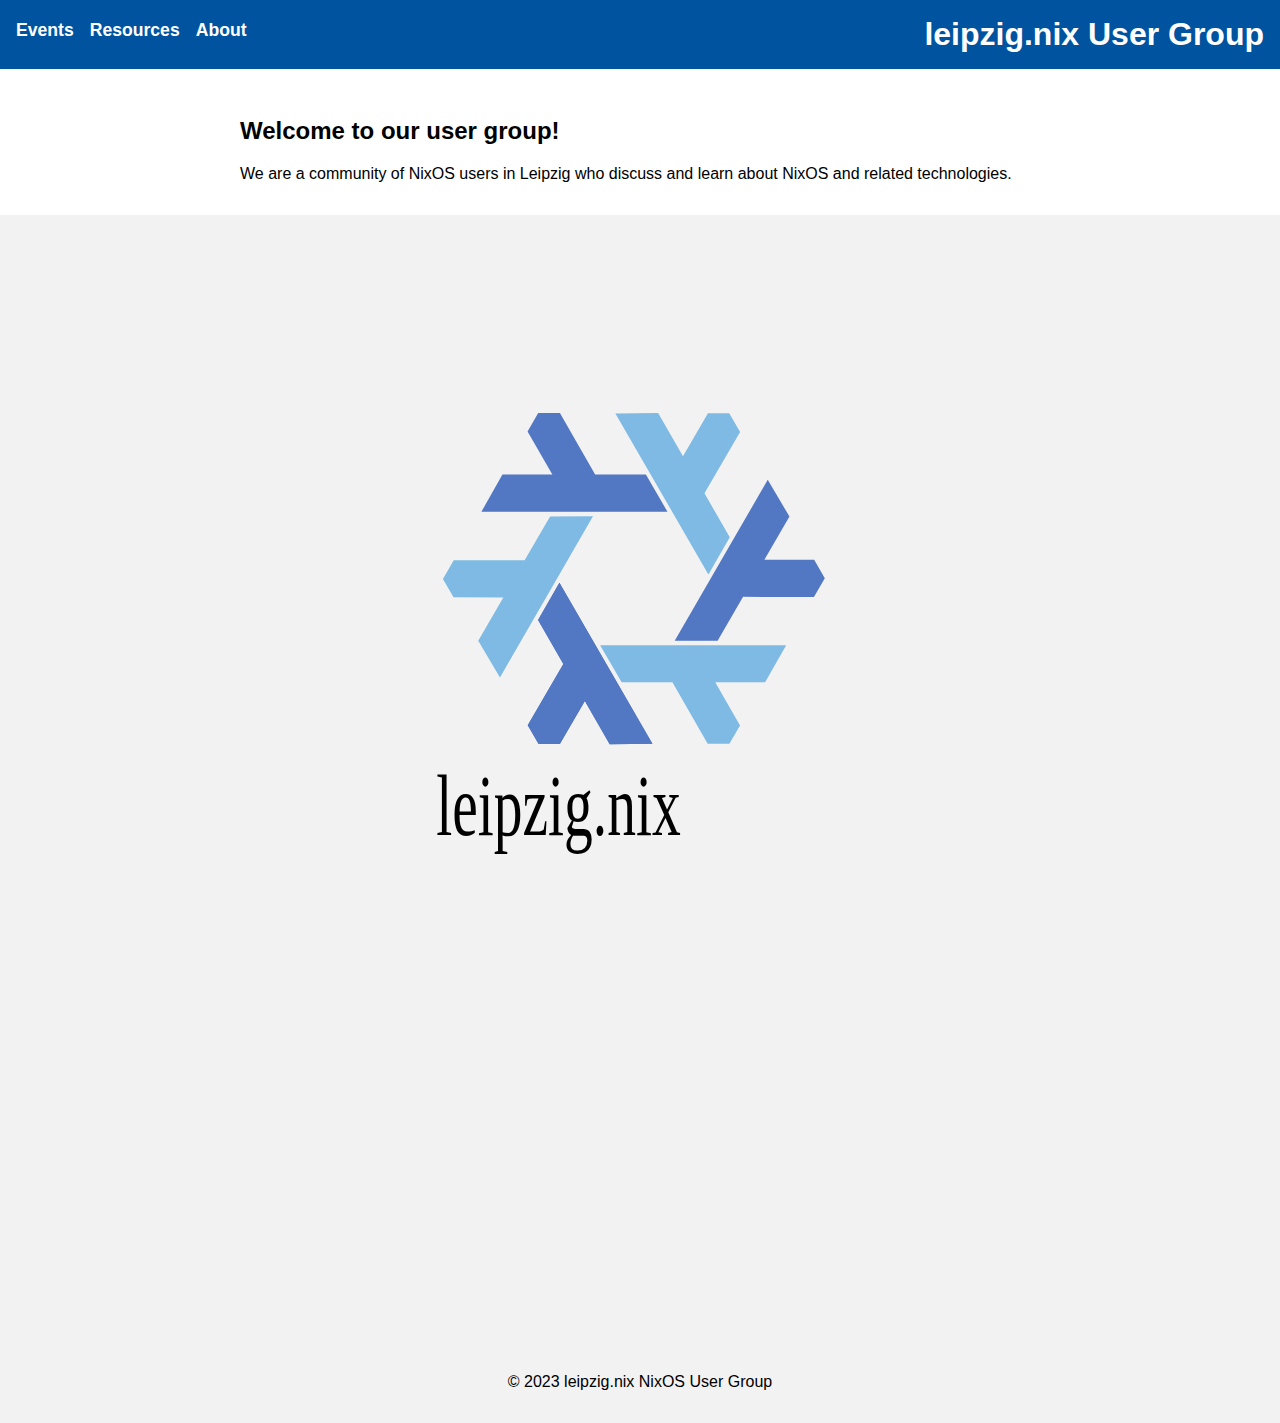
<file: index.html>
<!DOCTYPE html>
<html>
<head>
    <title>leipzig.nix User Group</title>
    <meta charset="utf-8">
    <meta content="width=device-width, initial-scale=1" name="viewport">
    <meta content="text/html; charset=UTF-8" http-equiv="content-type">
    <meta content="The leipzig.nix NixOS User Group is a community of NixOS users and enthusiasts in Leipzig who discuss and learn about NixOS and related technologies. The aim of the group is to share knowledge and experience around the topic, and to promote the adoption and usage of NixOS and associated tools. Everyone is welcome to join and participate in the group's activities."
          name="description">
    <meta content="NixOS, User group, Leipzig, community, technology, knowledge sharing, learning, tools, adoption, open source, programming, DevOps, infrastructure, Linux, software engineering, meetup, events, workshops, talks"
          name="keywords">
    <meta content="en, de" name="language">
    <meta content="index,follow" name="robots">
    <meta content="mrtuxa" name="author">
    <meta content="The leipzig.nix NixOS User Group website provides information and resources about the community of NixOS users and enthusiasts in Leipzig who regularly meet to discuss and learn about NixOS and related technologies."
          name="abstract">
    <meta content="� mrtuxa" name="copyright">
    <meta content="mrtuxa" name="designer">
    <meta content="mrtuxa" name="publisher">
    <meta content="global" name="distribution">
    <link href="assets/css/style.css" rel="stylesheet">
</head>
<body>
<header>
    <nav>
        <ul>
            <li><a href="/events">Events</a></li>
            <li><a href="/resources">Resources</a></li>
            <li><a href="/about">About</a></li>
        </ul>
    </nav>
    <h1>leipzig.nix User Group</h1>
</header>
<main>
    <h2>Welcome to our user group!</h2>
    <p>We are a community of NixOS users in Leipzig who discuss and learn about NixOS and related technologies.</p>
</main>
<footer>
    <div id="logo">
        <svg
                height="297mm"
                id="svg853"
                version="1.1"
                viewBox="0 0 210 297"
                width="210mm"
                xmlns="http://www.w3.org/2000/svg"
                xmlns:inkscape="http://www.inkscape.org/namespaces/inkscape"
                xmlns:sodipodi="http://sodipodi.sourceforge.net/DTD/sodipodi-0.dtd"
                xmlns:xlink="http://www.w3.org/1999/xlink"
        >
            <sodipodi:namedview
                    bordercolor="#000000"
                    borderopacity="0.25"
                    id="namedview855"
                    inkscape:deskcolor="#d1d1d1"
                    inkscape:document-units="mm"
                    inkscape:pagecheckerboard="0"
                    inkscape:pageopacity="0.0"
                    inkscape:showpageshadow="2"
                    pagecolor="#ffffff"
                    showgrid="false"/>
            <defs
                    id="defs850">
                <linearGradient
                        gradientTransform="translate(983.36076,601.38885)"
                        gradientUnits="userSpaceOnUse"
                        id="linearGradient5855"
                        inkscape:collect="always"
                        x1="213.95642"
                        x2="282.26105"
                        xlink:href="#linearGradient5960"
                        y1="338.62445"
                        y2="515.97058"/>
                <linearGradient
                        id="linearGradient5960"
                        inkscape:collect="always">
                    <stop
                            id="stop5962"
                            offset="0"
                            style="stop-color:#637ddf;stop-opacity:1"/>
                    <stop
                            id="stop5964"
                            offset="0.23168644"
                            style="stop-color:#649afa;stop-opacity:1"/>
                    <stop
                            id="stop5966"
                            offset="1"
                            style="stop-color:#719efa;stop-opacity:1"/>
                </linearGradient>
                <rect
                        height="124.42185"
                        id="rect485"
                        width="638.88892"
                        x="138.39626"
                        y="494.06458"/>
            </defs>
            <g
                    id="layer1"
                    inkscape:groupmode="layer"
                    inkscape:label="Layer 1">
                <g
                        id="layer1-3"
                        inkscape:export-filename="layer1-3.png"
                        inkscape:export-xdpi="96"
                        inkscape:export-ydpi="96"
                        inkscape:label="print-logo"
                        style="display:inline"
                        transform="matrix(0.20138889,0,0,0.20138889,21.276209,236.09303)">
                    <g
                            id="g2106"
                            transform="translate(12.257989)">
                        <path
                                d="m 297.81444,-710.2521 122.19683,211.6751 -56.15706,0.5268 -32.6236,-56.8692 -32.85645,56.5653 -27.90237,-0.011 -14.29086,-24.6896 46.81047,-80.4902 -33.22946,-57.8256 z"
                                id="path4861"
                                inkscape:connector-curvature="0"
                                sodipodi:nodetypes="cccccccccc"
                                style="color:#000000;clip-rule:nonzero;display:inline;overflow:visible;visibility:visible;opacity:1;isolation:auto;mix-blend-mode:normal;color-interpolation:sRGB;color-interpolation-filters:linearRGB;solid-color:#000000;solid-opacity:1;fill:#5277c3;fill-opacity:1;fill-rule:evenodd;stroke:none;stroke-width:3;stroke-linecap:butt;stroke-linejoin:round;stroke-miterlimit:4;stroke-dasharray:none;stroke-dashoffset:0;stroke-opacity:1;color-rendering:auto;image-rendering:auto;shape-rendering:auto;text-rendering:auto;enable-background:accumulate"/>
                        <path
                                d="m 341.92005,-797.4433 -122.21756,211.6631 -28.53477,-48.37 32.93839,-56.6875 -65.41521,-0.1719 -13.9414,-24.1698 14.23637,-24.721 93.11177,0.2939 33.46371,-57.6903 z"
                                id="use4863"
                                inkscape:connector-curvature="0"
                                sodipodi:nodetypes="cccccccccc"
                                style="color:#000000;clip-rule:nonzero;display:inline;overflow:visible;visibility:visible;opacity:1;isolation:auto;mix-blend-mode:normal;color-interpolation:sRGB;color-interpolation-filters:linearRGB;solid-color:#000000;solid-opacity:1;fill:#7ebae4;fill-opacity:1;fill-rule:evenodd;stroke:none;stroke-width:3;stroke-linecap:butt;stroke-linejoin:round;stroke-miterlimit:4;stroke-dasharray:none;stroke-dashoffset:0;stroke-opacity:1;color-rendering:auto;image-rendering:auto;shape-rendering:auto;text-rendering:auto;enable-background:accumulate"/>
                        <path
                                d="m 351.29616,-628.243 244.41439,0.012 -27.62229,48.8968 -65.56199,-0.1817 32.55876,56.7371 -13.96098,24.1585 -28.52722,0.032 -46.3013,-80.7841 -66.69317,-0.1353 z"
                                id="use4865"
                                inkscape:connector-curvature="0"
                                sodipodi:nodetypes="cccccccccc"
                                style="color:#000000;clip-rule:nonzero;display:inline;overflow:visible;visibility:visible;opacity:1;isolation:auto;mix-blend-mode:normal;color-interpolation:sRGB;color-interpolation-filters:linearRGB;solid-color:#000000;solid-opacity:1;fill:#7ebae4;fill-opacity:1;fill-rule:evenodd;stroke:none;stroke-width:3;stroke-linecap:butt;stroke-linejoin:round;stroke-miterlimit:4;stroke-dasharray:none;stroke-dashoffset:0;stroke-opacity:1;color-rendering:auto;image-rendering:auto;shape-rendering:auto;text-rendering:auto;enable-background:accumulate"/>
                        <path
                                d="m 493.55397,-720.9886 -122.19683,-211.6751 56.15706,-0.5268 32.6236,56.8692 32.85645,-56.5653 27.90237,0.011 14.29086,24.6896 -46.81047,80.4902 33.22946,57.8256 z"
                                id="use4867"
                                inkscape:connector-curvature="0"
                                sodipodi:nodetypes="cccccccccc"
                                style="color:#000000;clip-rule:nonzero;display:inline;overflow:visible;visibility:visible;opacity:1;isolation:auto;mix-blend-mode:normal;color-interpolation:sRGB;color-interpolation-filters:linearRGB;solid-color:#000000;solid-opacity:1;fill:#7ebae4;fill-opacity:1;fill-rule:evenodd;stroke:none;stroke-width:3;stroke-linecap:butt;stroke-linejoin:round;stroke-miterlimit:4;stroke-dasharray:none;stroke-dashoffset:0;stroke-opacity:1;color-rendering:auto;image-rendering:auto;shape-rendering:auto;text-rendering:auto;enable-background:accumulate"/>
                        <path
                                d="m 297.81444,-710.2521 122.19683,211.6751 -56.15706,0.5268 -32.6236,-56.8692 -32.85645,56.5653 -27.90237,-0.011 -14.29086,-24.6896 46.81047,-80.4902 -33.22946,-57.8256 z"
                                id="path4873"
                                inkscape:connector-curvature="0"
                                sodipodi:nodetypes="cccccccccc"
                                style="color:#000000;clip-rule:nonzero;display:inline;overflow:visible;visibility:visible;opacity:1;isolation:auto;mix-blend-mode:normal;color-interpolation:sRGB;color-interpolation-filters:linearRGB;solid-color:#000000;solid-opacity:1;fill:#5277c3;fill-opacity:1;fill-rule:evenodd;stroke:none;stroke-width:3;stroke-linecap:butt;stroke-linejoin:round;stroke-miterlimit:4;stroke-dasharray:none;stroke-dashoffset:0;stroke-opacity:1;color-rendering:auto;image-rendering:auto;shape-rendering:auto;text-rendering:auto;enable-background:accumulate"/>
                        <path
                                d="m 439.74719,-803.53264 -244.4144,-0.012 27.62229,-48.89685 65.56199,0.18175 -32.55875,-56.73717 13.96097,-24.15851 28.52722,-0.0315 46.3013,80.78414 66.69317,0.13524 z"
                                id="use4875"
                                inkscape:connector-curvature="0"
                                sodipodi:nodetypes="cccccccccc"
                                style="color:#000000;clip-rule:nonzero;display:inline;overflow:visible;visibility:visible;opacity:1;isolation:auto;mix-blend-mode:normal;color-interpolation:sRGB;color-interpolation-filters:linearRGB;solid-color:#000000;solid-opacity:1;fill:#5277c3;fill-opacity:1;fill-rule:evenodd;stroke:none;stroke-width:3;stroke-linecap:butt;stroke-linejoin:round;stroke-miterlimit:4;stroke-dasharray:none;stroke-dashoffset:0;stroke-opacity:1;color-rendering:auto;image-rendering:auto;shape-rendering:auto;text-rendering:auto;enable-background:accumulate"/>
                        <path
                                d="m 449.28257,-633.8425 122.21757,-211.66304 28.53477,48.37003 -32.93839,56.68751 65.4152,0.1718 13.9414,24.1698 -14.23636,24.7211 -93.11177,-0.294 -33.46371,57.6904 z"
                                id="use4877"
                                inkscape:connector-curvature="0"
                                sodipodi:nodetypes="cccccccccc"
                                style="color:#000000;clip-rule:nonzero;display:inline;overflow:visible;visibility:visible;opacity:1;isolation:auto;mix-blend-mode:normal;color-interpolation:sRGB;color-interpolation-filters:linearRGB;solid-color:#000000;solid-opacity:1;fill:#5277c3;fill-opacity:1;fill-rule:evenodd;stroke:none;stroke-width:3;stroke-linecap:butt;stroke-linejoin:round;stroke-miterlimit:4;stroke-dasharray:none;stroke-dashoffset:0;stroke-opacity:1;color-rendering:auto;image-rendering:auto;shape-rendering:auto;text-rendering:auto;enable-background:accumulate"/>
                    </g>
                    <g
                            id="layer2"
                            inkscape:label="guides"
                            style="display:none"
                            transform="translate(72.039038,-1799.4476)">
                        <path
                                d="M 460.60629,594.72881 209.74183,594.7288 84.309616,377.4738 209.74185,160.21882 l 250.86446,1e-5 125.43222,217.255 z"
                                id="path6032"
                                inkscape:flatsided="true"
                                inkscape:randomized="0"
                                inkscape:rounded="0"
                                sodipodi:arg1="1.0471976"
                                sodipodi:arg2="1.5707963"
                                sodipodi:cx="335.17407"
                                sodipodi:cy="377.47382"
                                sodipodi:r1="250.86446"
                                sodipodi:r2="217.25499"
                                sodipodi:sides="6"
                                sodipodi:type="star"
                                style="color:#000000;display:inline;overflow:visible;visibility:visible;opacity:0.236;fill:#4e4d52;fill-opacity:1;fill-rule:nonzero;stroke:none;stroke-width:3;stroke-linecap:butt;stroke-linejoin:round;stroke-miterlimit:4;stroke-dasharray:none;stroke-dashoffset:0;stroke-opacity:1;marker:none;enable-background:accumulate"/>
                        <path
                                d="m 385.59154,773.06721 -100.83495,0 -50.41747,-87.32564 50.41748,-87.32563 100.83495,10e-6 50.41748,87.32563 z"
                                id="path5875"
                                inkscape:flatsided="true"
                                inkscape:randomized="0"
                                inkscape:rounded="0"
                                sodipodi:arg1="1.0471976"
                                sodipodi:arg2="1.5707963"
                                sodipodi:cx="335.17407"
                                sodipodi:cy="685.74158"
                                sodipodi:r1="100.83495"
                                sodipodi:r2="87.32563"
                                sodipodi:sides="6"
                                sodipodi:type="star"
                                style="color:#000000;display:inline;overflow:visible;visibility:visible;opacity:1;fill:#4e4d52;fill-opacity:1;fill-rule:nonzero;stroke:none;stroke-width:3;stroke-linecap:butt;stroke-linejoin:round;stroke-miterlimit:4;stroke-dasharray:none;stroke-dashoffset:0;stroke-opacity:1;marker:none;enable-background:accumulate"
                                transform="translate(0,-308.26772)"/>
                        <path
                                d="m 1216.5591,938.53395 123.0545,228.14035 -42.6807,-1.2616 -43.4823,-79.7725 -39.6506,80.3267 -32.6875,-19.7984 53.4737,-100.2848 -37.1157,-73.88955 z"
                                id="path5851"
                                inkscape:connector-curvature="0"
                                sodipodi:nodetypes="ccccccccc"
                                style="fill:url(#linearGradient5855);fill-opacity:1;fill-rule:evenodd;stroke:none;stroke-width:3;stroke-linecap:butt;stroke-linejoin:round;stroke-miterlimit:4;stroke-dasharray:none;stroke-opacity:1"
                                transform="translate(0,-308.26772)"/>
                        <rect
                                height="226.22897"
                                id="rect5884"
                                style="color:#000000;clip-rule:nonzero;display:inline;overflow:visible;visibility:visible;opacity:0.415;isolation:auto;mix-blend-mode:normal;color-interpolation:sRGB;color-interpolation-filters:linearRGB;solid-color:#000000;solid-opacity:1;fill:#c53a3a;fill-opacity:1;fill-rule:nonzero;stroke:none;stroke-width:3;stroke-linecap:butt;stroke-linejoin:round;stroke-miterlimit:4;stroke-dasharray:none;stroke-dashoffset:0;stroke-opacity:1;marker:none;color-rendering:auto;image-rendering:auto;shape-rendering:auto;text-rendering:auto;enable-background:accumulate"
                                transform="rotate(-30)"
                                width="48.834862"
                                x="-34.74221"
                                y="446.17056"/>
                        <path
                                d="m 251.98568,878.63831 -14.02447,24.29109 h -28.04894 l -14.02447,-24.29109 14.02447,-24.2911 h 28.04894 z"
                                id="path3428"
                                inkscape:flatsided="true"
                                inkscape:randomized="0"
                                inkscape:rounded="0"
                                sodipodi:arg1="0"
                                sodipodi:arg2="0.52359878"
                                sodipodi:cx="223.93674"
                                sodipodi:cy="878.63831"
                                sodipodi:r1="28.048939"
                                sodipodi:r2="24.291094"
                                sodipodi:sides="6"
                                sodipodi:type="star"
                                style="color:#000000;clip-rule:nonzero;display:inline;overflow:visible;visibility:visible;opacity:0.509;isolation:auto;mix-blend-mode:normal;color-interpolation:sRGB;color-interpolation-filters:linearRGB;solid-color:#000000;solid-opacity:1;fill:#000000;fill-opacity:1;fill-rule:evenodd;stroke:none;stroke-width:3;stroke-linecap:butt;stroke-linejoin:round;stroke-miterlimit:4;stroke-dasharray:none;stroke-dashoffset:0;stroke-opacity:1;marker:none;color-rendering:auto;image-rendering:auto;shape-rendering:auto;text-rendering:auto;enable-background:accumulate"
                                transform="translate(0,-308.26772)"/>
                        <use
                                height="100%"
                                id="use4252"
                                transform="rotate(60,268.29786,489.4515)"
                                width="100%"
                                x="0"
                                xlink:href="#rect5884"
                                y="0"/>
                        <rect
                                height="115.12564"
                                id="rect4254"
                                style="color:#000000;clip-rule:nonzero;display:inline;overflow:visible;visibility:visible;opacity:1;isolation:auto;mix-blend-mode:normal;color-interpolation:sRGB;color-interpolation-filters:linearRGB;solid-color:#000000;solid-opacity:1;fill:#000000;fill-opacity:0.650794;fill-rule:evenodd;stroke:none;stroke-width:1px;stroke-linecap:butt;stroke-linejoin:miter;stroke-miterlimit:4;stroke-dasharray:none;stroke-dashoffset:0;stroke-opacity:1;marker:none;color-rendering:auto;image-rendering:auto;shape-rendering:auto;text-rendering:auto;enable-background:accumulate"
                                transform="rotate(30,575.23539,-154.13386)"
                                width="5.3947482"
                                x="545.71014"
                                y="467.07007"/>
                    </g>
                </g>
                <g
                        id="layer3"
                        inkscape:label="gradient-logo"
                        style="display:inline"
                        transform="matrix(0.20138889,0,0,0.20138889,17.703151,235.85899)">
                    <g
                            id="g2097"
                            transform="translate(0.57942423)">
                        <path
                                d="m 309.54892,-710.38827 122.19683,211.67512 -56.15706,0.5268 -32.6236,-56.8692 -32.85645,56.5653 -27.90237,-0.011 -14.29086,-24.6896 46.81047,-80.4901 -33.22946,-57.8257 z"
                                id="path3336-6"
                                inkscape:connector-curvature="0"
                                sodipodi:nodetypes="cccccccccc"
                                style="opacity:1;fill:url(#linearGradient2137);fill-opacity:1;fill-rule:evenodd;stroke:none;stroke-width:3;stroke-linecap:butt;stroke-linejoin:round;stroke-miterlimit:4;stroke-dasharray:none;stroke-opacity:1"/>
                        <use
                                height="100%"
                                id="use3439-6"
                                inkscape:transform-center-x="124.43045"
                                inkscape:transform-center-y="151.59082"
                                transform="rotate(60,407.11155,-715.78724)"
                                width="100%"
                                x="0"
                                xlink:href="#path3336-6"
                                y="0"/>
                        <use
                                height="100%"
                                id="use3445-0"
                                inkscape:transform-center-x="-168.20651"
                                inkscape:transform-center-y="75.573958"
                                transform="rotate(-60,407.31177,-715.70016)"
                                width="100%"
                                x="0"
                                xlink:href="#path3336-6"
                                y="0"/>
                        <use
                                height="100%"
                                id="use3449-5"
                                inkscape:transform-center-x="59.669705"
                                inkscape:transform-center-y="-139.94592"
                                transform="rotate(180,407.41868,-715.7565)"
                                width="100%"
                                x="0"
                                xlink:href="#path3336-6"
                                y="0"/>
                        <path
                                d="m 309.54892,-710.38827 122.19683,211.67512 -56.15706,0.5268 -32.6236,-56.8692 -32.85645,56.5653 -27.90237,-0.011 -14.29086,-24.6896 46.81047,-80.4901 -33.22946,-57.8256 z"
                                id="path4260-0"
                                inkscape:connector-curvature="0"
                                sodipodi:nodetypes="cccccccccc"
                                style="color:#000000;clip-rule:nonzero;display:inline;overflow:visible;visibility:visible;opacity:1;isolation:auto;mix-blend-mode:normal;color-interpolation:sRGB;color-interpolation-filters:linearRGB;solid-color:#000000;solid-opacity:1;fill:url(#linearGradient2139);fill-opacity:1;fill-rule:evenodd;stroke:none;stroke-width:3;stroke-linecap:butt;stroke-linejoin:round;stroke-miterlimit:4;stroke-dasharray:none;stroke-dashoffset:0;stroke-opacity:1;color-rendering:auto;image-rendering:auto;shape-rendering:auto;text-rendering:auto;enable-background:accumulate"/>
                        <use
                                height="100%"
                                id="use4354-5"
                                style="display:inline"
                                transform="rotate(120,407.33916,-716.08356)"
                                width="100%"
                                x="0"
                                xlink:href="#path4260-0"
                                y="0"/>
                        <use
                                height="100%"
                                id="use4362-2"
                                style="display:inline"
                                transform="rotate(-120,407.28823,-715.86995)"
                                width="100%"
                                x="0"
                                xlink:href="#path4260-0"
                                y="0"/>
                    </g>
                </g>
                <g
                        id="g5329"
                        inkscape:label="text-vegur"
                        style="display:inline"
                        transform="matrix(0.20138889,0,0,0.20138889,17.703151,235.85899)">
                    <g
                            id="g11451"
                            transform="matrix(0.73707048,0,0,0.73707048,81.93134,-100.17742)">
                        <text
                                id="text483"
                                style="font-size:86.6667px;white-space:pre;shape-inside:url(#rect485);display:inline;fill:#000000"
                                transform="matrix(1.1838173,0,0,1.8026446,-49.74988,-1409.7609)"
                                xml:space="preserve"><tspan
                   id="tspan1330"
                   x="138.39648"
                   y="572.92033"><tspan
                     id="tspan1328"
                     style="font-family:Hack,serif;-inkscape-font-specification:Hack">leipzig.nix</tspan></tspan></text>
                    </g>
                </g>
            </g>
        </svg>
    </div>
    <p>&copy; 2023 leipzig.nix NixOS User Group</p>
</footer>
</body>
</html>
</file>
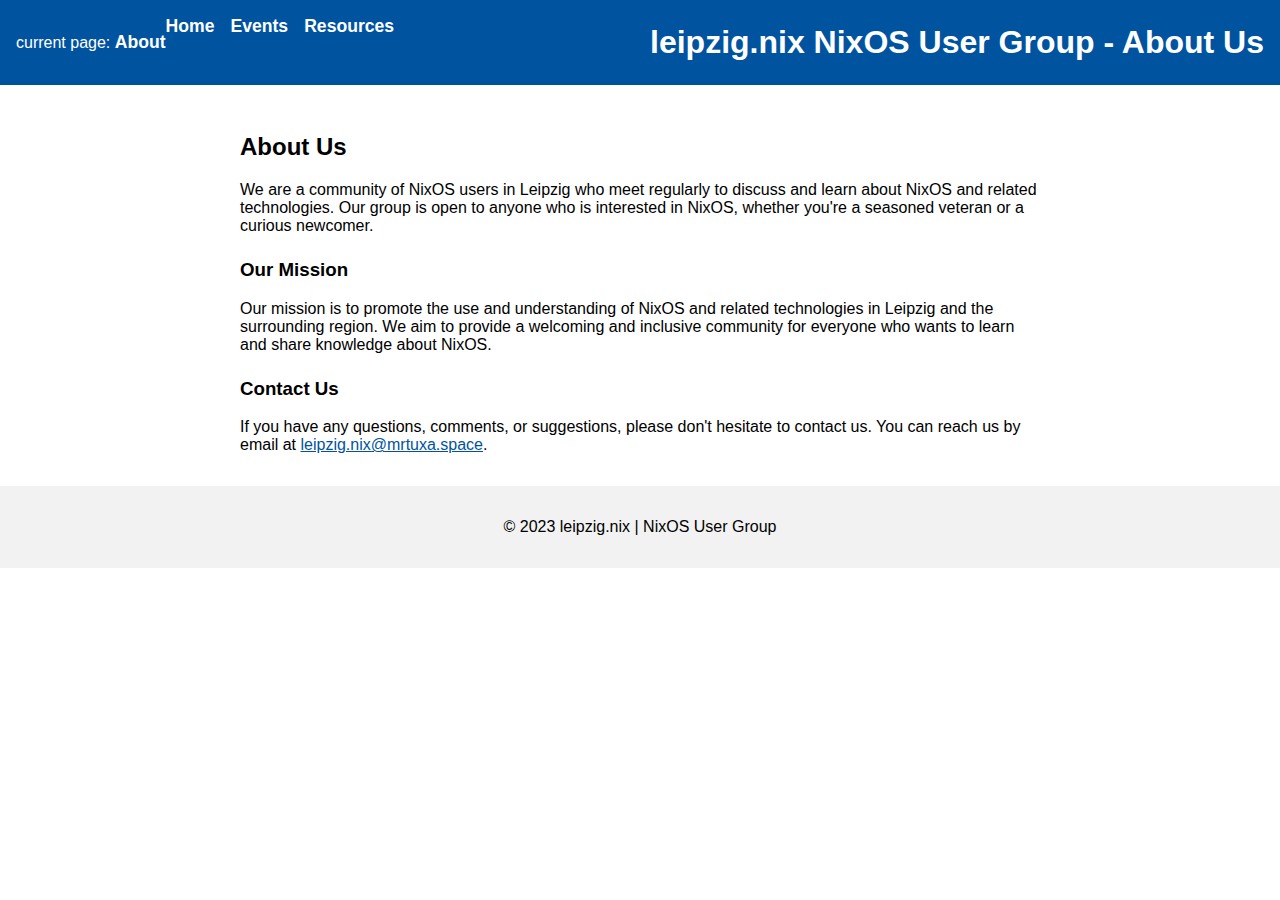
<file: about/index.html>
<!DOCTYPE html>
<html lang="en">
<head>
    <title>leipzig.nix User Group</title>
    <meta charset="utf-8">
    <meta content="width=device-width, initial-scale=1" name="viewport">
    <meta content="text/html; charset=UTF-8" http-equiv="content-type">
    <meta content="The Leipzig.nix User Group is a community of NixOS users and enthusiasts in Leipzig who discuss and learn about NixOS and related technologies. The aim of the group is to share knowledge and experience around the topic, and to promote the adoption and usage of NixOS and associated tools. Everyone is welcome to join and participate in the group's activities."
          name="description">
    <meta content="NixOS, User group, Leipzig, community, technology, knowledge sharing, learning, tools, adoption, open source, programming, DevOps, infrastructure, Linux, software engineering, meetup, events, workshops, talks"
          name="keywords">
    <meta content="en, de" name="language">
    <meta content="index,follow" name="robots">
    <meta content="mrtuxa" name="author">
    <meta content="The leipzig.nix NixOS User Group website provides information and resources about the community of NixOS users and enthusiasts in Leipzig who regularly meet to discuss and learn about NixOS and related technologies."
          name="abstract">
    <meta content="� mrtuxa" name="copyright">
    <meta content="mrtuxa" name="designer">
    <meta content="mrtuxa" name="publisher">
    <meta content="global" name="distribution">
    <link href="../assets/css/style.css" rel="stylesheet">
</head>
<body>
<header>
    <nav>
        <ul>
            <p>current page: <a href="/about">About</a></p>
            <li><a href="/">Home</a></li>
            <li><a href="/events">Events</a></li>
            <li><a href="/resources">Resources</a></li>
        </ul>
    </nav>
    <h1>leipzig.nix NixOS User Group - About Us</h1>
</header>
<main>
    <h2>About Us</h2>
    <p>We are a community of NixOS users in Leipzig who meet regularly to discuss and learn about NixOS and related
        technologies. Our group is open to anyone who is interested in NixOS, whether you're a seasoned veteran or a
        curious newcomer.</p>
    <h3>Our Mission</h3>
    <p>Our mission is to promote the use and understanding of NixOS and related technologies in Leipzig and the
        surrounding region. We aim to provide a welcoming and inclusive community for everyone who wants to learn and
        share knowledge about NixOS.</p>
    <h3>Contact Us</h3>
    <p>If you have any questions, comments, or suggestions, please don't hesitate to contact us. You can reach us by
        email at <a href="mailto:leipzig.nix@mrtuxa.space">leipzig.nix@mrtuxa.space</a>.</p>
</main>
<footer>
    <p>&copy; 2023 leipzig.nix | NixOS User Group</p>
</footer>
</body>
</html>
</file>
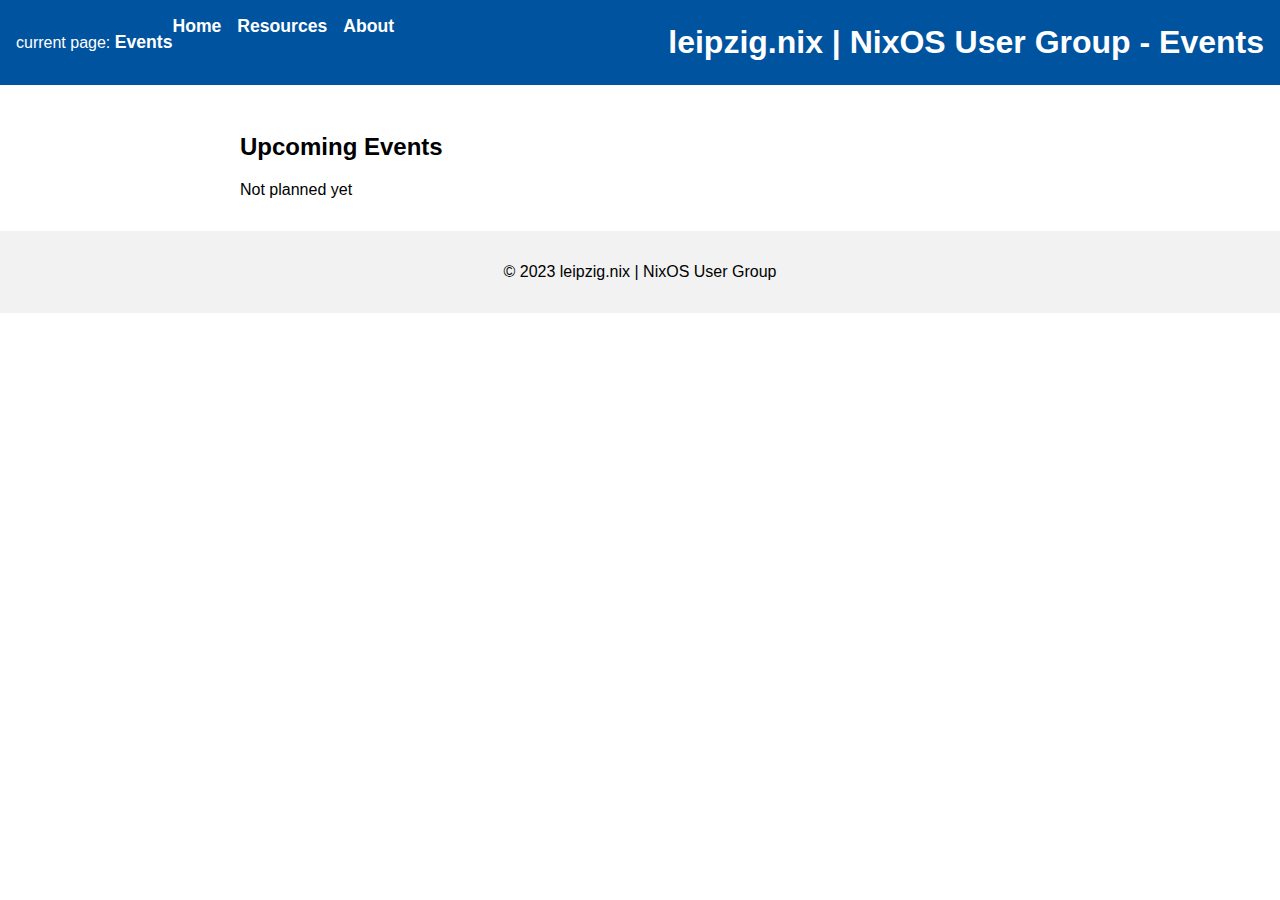
<file: events/index.html>
<!DOCTYPE html>
<html>
<head>
    <title>leipzig.nix User Group</title>
    <meta charset="utf-8">
    <meta content="width=device-width, initial-scale=1" name="viewport">
    <meta content="text/html; charset=UTF-8" http-equiv="content-type">
    <meta content="The Leipzig.nix User Group is a community of NixOS users and enthusiasts in Leipzig who discuss and learn about NixOS and related technologies. The aim of the group is to share knowledge and experience around the topic, and to promote the adoption and usage of NixOS and associated tools. Everyone is welcome to join and participate in the group's activities."
          name="description">
    <meta content="NixOS, User group, Leipzig, community, technology, knowledge sharing, learning, tools, adoption, open source, programming, DevOps, infrastructure, Linux, software engineering, meetup, events, workshops, talks"
          name="keywords">
    <meta content="en, de" name="language">
    <meta content="index,follow" name="robots">
    <meta content="mrtuxa" name="author">
    <meta content="The leipzig.nix NixOS User Group website provides information and resources about the community of NixOS users and enthusiasts in Leipzig who regularly meet to discuss and learn about NixOS and related technologies."
          name="abstract">
    <meta content="� mrtuxa" name="copyright">
    <meta content="mrtuxa" name="designer">
    <meta content="mrtuxa" name="publisher">
    <meta content="global" name="distribution">
    <link href="../assets/css/style.css" rel="stylesheet">
</head>
<body>
<header>
    <nav>
        <ul>
            <p>current page: <a href="/pages/eventsevents">Events</a></p>
            <li><a href="/">Home</a></li>
            <li><a href="/resources">Resources</a></li>
            <li><a href="/about">About</a></li>
        </ul>
    </nav>
    <h1>leipzig.nix | NixOS User Group - Events</h1>
</header>
<main>
    <h2>Upcoming Events</h2>
    <ul>
        <!--
        <li>
          <h3>Event Title</h3>
          <p>Date: [insert date here]</p>
          <p>Location: [insert location here]</p>
          <p>Description: [insert description here]</p>
        </li>
        <li>
          <h3>Event Title</h3>
          <p>Date: [insert date here]</p>
          <p>Location: [insert location here]</p>
          <p>Description: [insert description here]</p>
        </li>
        <li>
          <h3>Event Title</h3>
          <p>Date: [insert date here]</p>
          <p>Location: [insert location here]</p>
          <p>Description: [insert description here]</p>
        </li>
        -->
        <p>Not planned yet</p>
    </ul>
</main>
<footer>
    <p>&copy; 2023 leipzig.nix | NixOS User Group</p>
</footer>
</body>
</html>
</file>
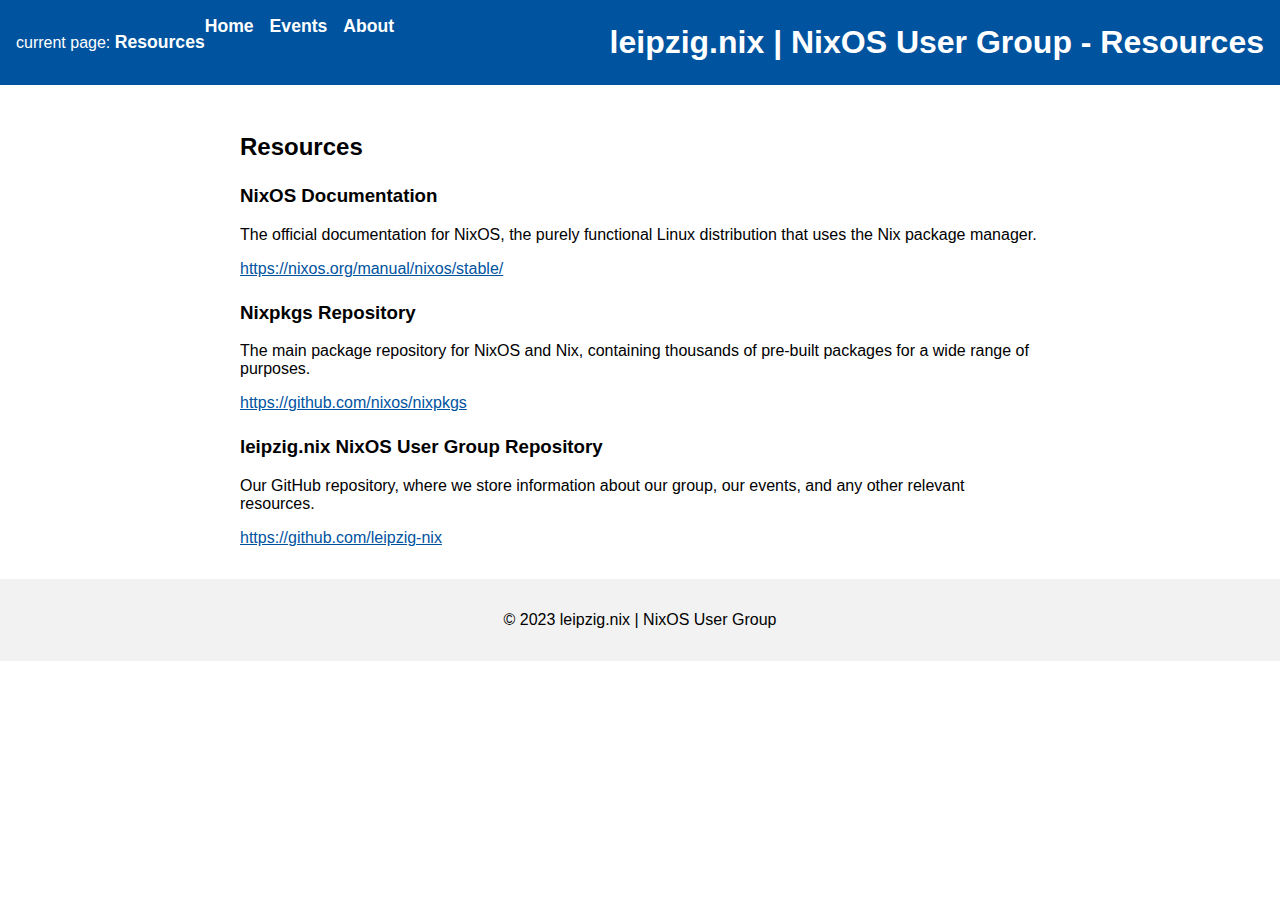
<file: resources/index.html>
<!DOCTYPE html>
<html lang="en">
<head>
    <title>leipzig.nix User Group</title>
    <meta charset="utf-8">
    <meta content="width=device-width, initial-scale=1" name="viewport">
    <meta content="text/html; charset=UTF-8" http-equiv="content-type">
    <meta content="The Leipzig.nix User Group is a community of NixOS users and enthusiasts in Leipzig who discuss and learn about NixOS and related technologies. The aim of the group is to share knowledge and experience around the topic, and to promote the adoption and usage of NixOS and associated tools. Everyone is welcome to join and participate in the group's activities."
          name="description">
    <meta content="NixOS, User group, Leipzig, community, technology, knowledge sharing, learning, tools, adoption, open source, programming, DevOps, infrastructure, Linux, software engineering, meetup, events, workshops, talks"
          name="keywords">
    <meta content="en, de" name="language">
    <meta content="index,follow" name="robots">
    <meta content="mrtuxa" name="author">
    <meta content="The leipzig.nix NixOS User Group website provides information and resources about the community of NixOS users and enthusiasts in Leipzig who regularly meet to discuss and learn about NixOS and related technologies."
          name="abstract">
    <meta content="� mrtuxa" name="copyright">
    <meta content="mrtuxa" name="designer">
    <meta content="mrtuxa" name="publisher">
    <meta content="global" name="distribution">
    <link href="../assets/css/style.css" rel="stylesheet">
</head>
<body>
<header>
    <nav>
        <ul>
            <p>current page: <a href="/resources">Resources</a></p>
            <li><a href="/">Home</a></li>
            <li><a href="/events">Events</a></li>
            <li><a href="/about">About</a></li>
        </ul>
    </nav>
    <h1>leipzig.nix | NixOS User Group - Resources</h1>
</header>
<main>
    <h2>Resources</h2>
    <ul>
        <li>
            <h3>NixOS Documentation</h3>
            <p>The official documentation for NixOS, the purely functional Linux distribution that uses the Nix package
                manager.</p>
            <p><a href="https://nixos.org/manual/nixos/stable/">https://nixos.org/manual/nixos/stable/</a></p>
        </li>
        <li>
            <h3>Nixpkgs Repository</h3>
            <p>The main package repository for NixOS and Nix, containing thousands of pre-built packages for a wide
                range of purposes.</p>
            <p><a href="https://github.com/nixos/nixpkgs">https://github.com/nixos/nixpkgs</a></p>
        </li>
        <li>
            <h3>leipzig.nix NixOS User Group Repository</h3>
            <p>Our GitHub repository, where we store information about our group, our events, and any other relevant
                resources.</p>
            <p><a href="https://github.com/leipzig-nix">https://github.com/leipzig-nix</a></p>
        </li>
    </ul>
</main>
<footer>
    <p>&copy; 2023 leipzig.nix | NixOS User Group</p>
</footer>
</body>
</html>
</file>
<file: assets/css/style.css>
body {
    font-family: Arial, sans-serif;
    margin: 0;
    padding: 0;
}

header {
    background-color: #00539f;
    color: #fff;
    display: flex;
    justify-content: space-between;
    align-items: center;
    padding: 1rem;
}

nav ul {
    list-style: none;
    display: flex;
    margin: 0;
    padding: 0;
}

nav li {
    margin-right: 1rem;
}

nav a {
    color: #fff;
    text-decoration: none;
    font-size: 1.1rem;
    font-weight: bold;
}

main {
    padding: 1rem;
    max-width: 800px;
    margin: 0 auto;
}

h1 {
    margin: 0;
}

h2 {
    margin-top: 2rem;
}

h3 {
    margin-top: 1.5rem;
}

ul {
    list-style: none;
    margin: 0;
    padding: 0;
}

li {
    margin-bottom: 0.5rem;
}

a {
    color: #00539f;
}


/* Footer styles */
footer {
    background-color: #f2f2f2;
    padding: 1rem;
    text-align: center;
    /* Position the footer at the bottom of the container */
    margin-top: auto;
}
</file>
